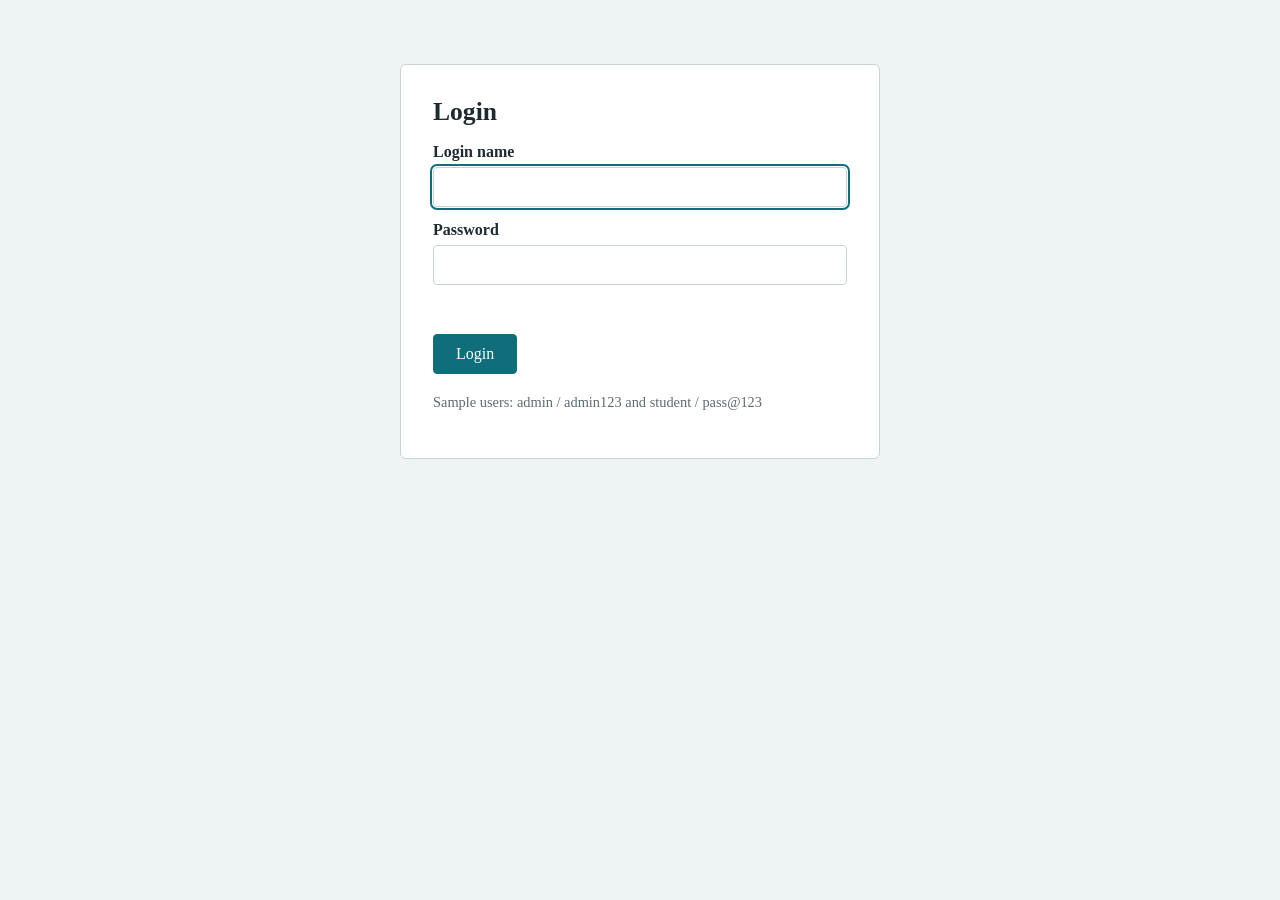
<file: index.html>
<!DOCTYPE html>
<html lang="en"><head><meta charset="UTF-8"><meta name="viewport" content="width=device-width, initial-scale=1">
<title>Login</title><link rel="stylesheet" href="style.css"></head>
<body>
<div class="card">
  <h1>Login</h1>
  <form id="loginForm" novalidate>
    <label for="login">Login name</label>
    <input type="text" id="login" autocomplete="username" autofocus>
    <label for="password">Password</label>
    <input type="password" id="password" autocomplete="current-password">
    <p class="error" id="msg" role="alert"></p>
    <button type="submit">Login</button>
  </form>
  <p class="hint">Sample users: admin / admin123 and student / pass@123</p>
</div>
<script src="db.js"></script>
<script>
  const msg = document.getElementById("msg");
  document.getElementById("loginForm").addEventListener("submit", async (e) => {
    e.preventDefault();
    msg.textContent = "";
    const login = document.getElementById("login").value.trim();
    const password = document.getElementById("password").value;
    if (!login || !password) { msg.textContent = "Enter both login name and password."; return; }
    try {
      if (await validateUser(login, password)) {
        sessionStorage.setItem("user", login);
        window.location.href = "success.html";
      } else {
        msg.textContent = "Login failed: invalid login name or password.";
      }
    } catch (err) {
      msg.textContent = "Error: " + err.message;
    }
  });
</script>
</body></html>
</file>
<file: style.css>
:root{--ink:#1d2a2f;--muted:#5d6b70;--line:#c9d3d6;--bg:#eef3f4;--accent:#0f6e7a;--err:#b3261e}
*{box-sizing:border-box}
body{margin:0;font-family:Georgia,"Times New Roman",serif;background:var(--bg);color:var(--ink);padding:24px 16px}
.card{max-width:480px;margin:40px auto;background:#fff;border:1px solid var(--line);border-radius:6px;padding:32px}
h1{margin:0 0 16px;font-size:1.6rem}
label{display:block;font-weight:bold;margin:14px 0 6px}
input{width:100%;padding:10px 12px;font:inherit;border:1px solid var(--line);border-radius:4px}
input:focus,button:focus,a.btn:focus{outline:2px solid var(--accent);outline-offset:1px}
button,a.btn{display:inline-block;margin-top:18px;font:inherit;padding:10px 22px;border:1px solid var(--accent);background:var(--accent);color:#fff;border-radius:4px;cursor:pointer;text-decoration:none}
.error{color:var(--err);min-height:1.2em;margin:12px 0 0}
.ok{color:var(--accent)}
.hint{color:var(--muted);font-size:.9rem;margin-top:20px}
</file>
